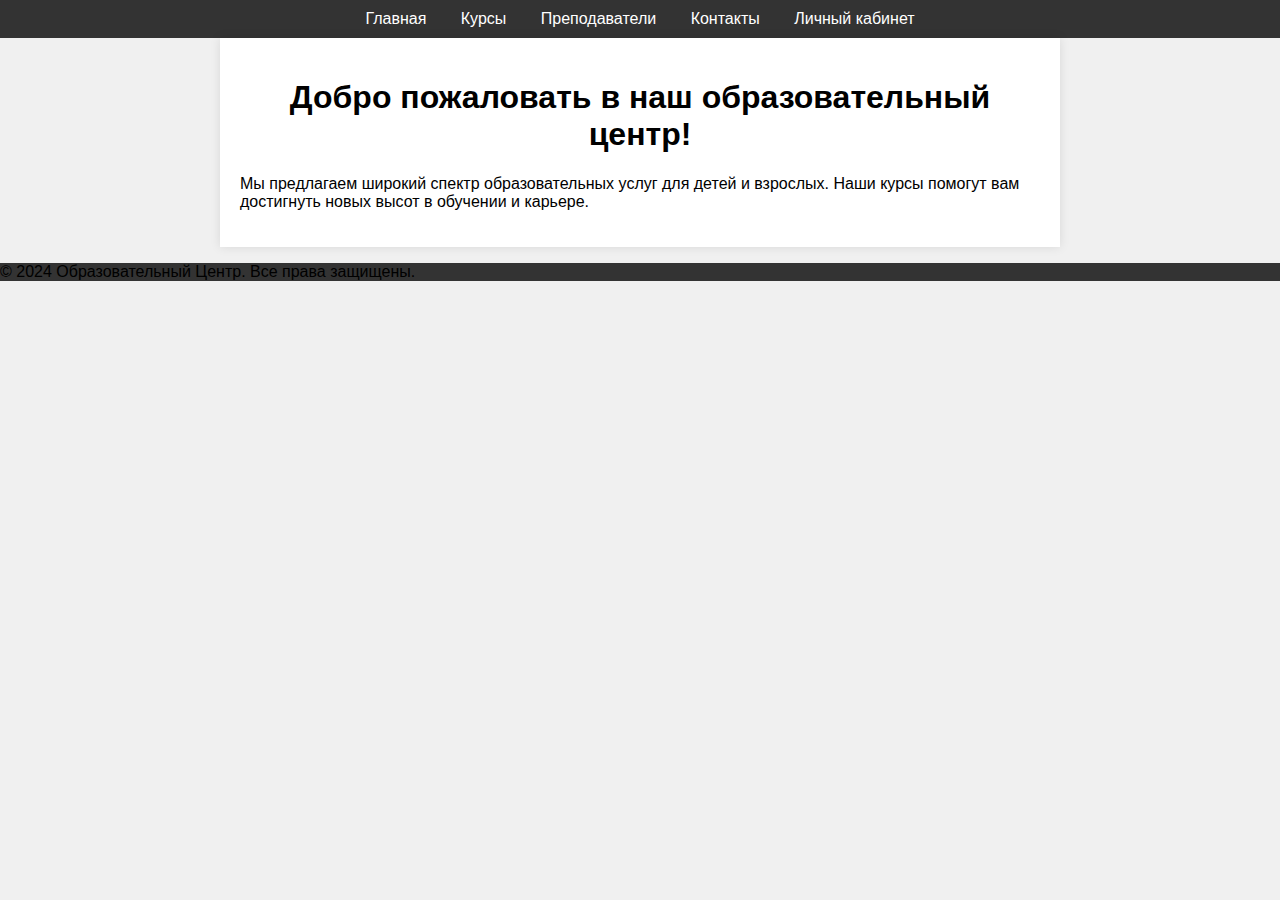
<file: index.html>
<!DOCTYPE html>
<html lang="en">
<head>
    <meta charset="UTF-8">
    <meta name="viewport" content="width=device-width, initial-scale=1.0">
    <title>Образовательный Центр</title>
    <link rel="stylesheet" href="styles.css">
</head>
<body>
    <header>
        <nav>
            <ul>
                <li><a href="index.html">Главная</a></li>
                <li><a href="courses.html">Курсы</a></li>
                <li><a href="teachers.html">Преподаватели</a></li>
                <li><a href="contact.html">Контакты</a></li>
                <li><a href="login.html">Личный кабинет</a></li>
            </ul>
        </nav>
    </header>

    <main>
        <h1>Добро пожаловать в наш образовательный центр!</h1>
        <p>Мы предлагаем широкий спектр образовательных услуг для детей и взрослых. Наши курсы помогут вам достигнуть новых высот в обучении и карьере.</p>
    </main>

    <footer>
        <p>&copy; 2024 Образовательный Центр. Все права защищены.</p>
    </footer>
</body>
</html>
</file>
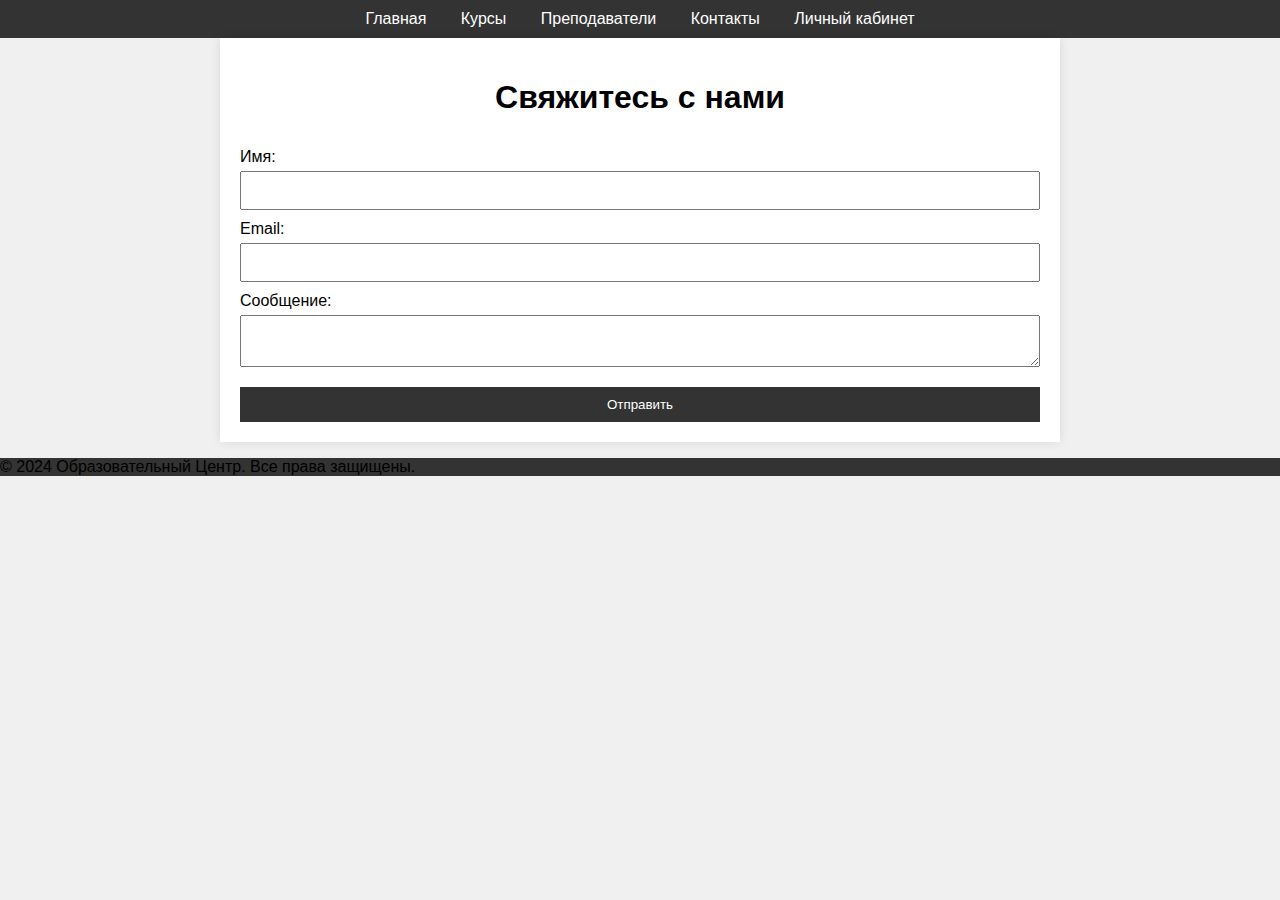
<file: contact.html>
<!DOCTYPE html>
<html lang="en">
<head>
    <meta charset="UTF-8">
    <meta name="viewport" content="width=device-width, initial-scale=1.0">
    <title>Контакты</title>
    <link rel="stylesheet" href="styles.css">
</head>
<body>
    <header>
        <nav>
            <ul>
                <li><a href="index.html">Главная</a></li>
                <li><a href="courses.html">Курсы</a></li>
                <li><a href="teachers.html">Преподаватели</a></li>
                <li><a href="contact.html">Контакты</a></li>
                <li><a href="login.html">Личный кабинет</a></li>
            </ul>
        </nav>
    </header>

    <main>
        <h1>Свяжитесь с нами</h1>
        <form action="submit_form.php" method="post">
            <label for="name">Имя:</label>
            <input type="text" id="name" name="name" required>
            
            <label for="email">Email:</label>
            <input type="email" id="email" name="email" required>
            
            <label for="message">Сообщение:</label>
            <textarea id="message" name="message" required></textarea>
            
            <button type="submit">Отправить</button>
        </form>
    </main>

    <footer>
        <p>&copy; 2024 Образовательный Центр. Все права защищены.</p>
    </footer>
</body>
</html>
</file>
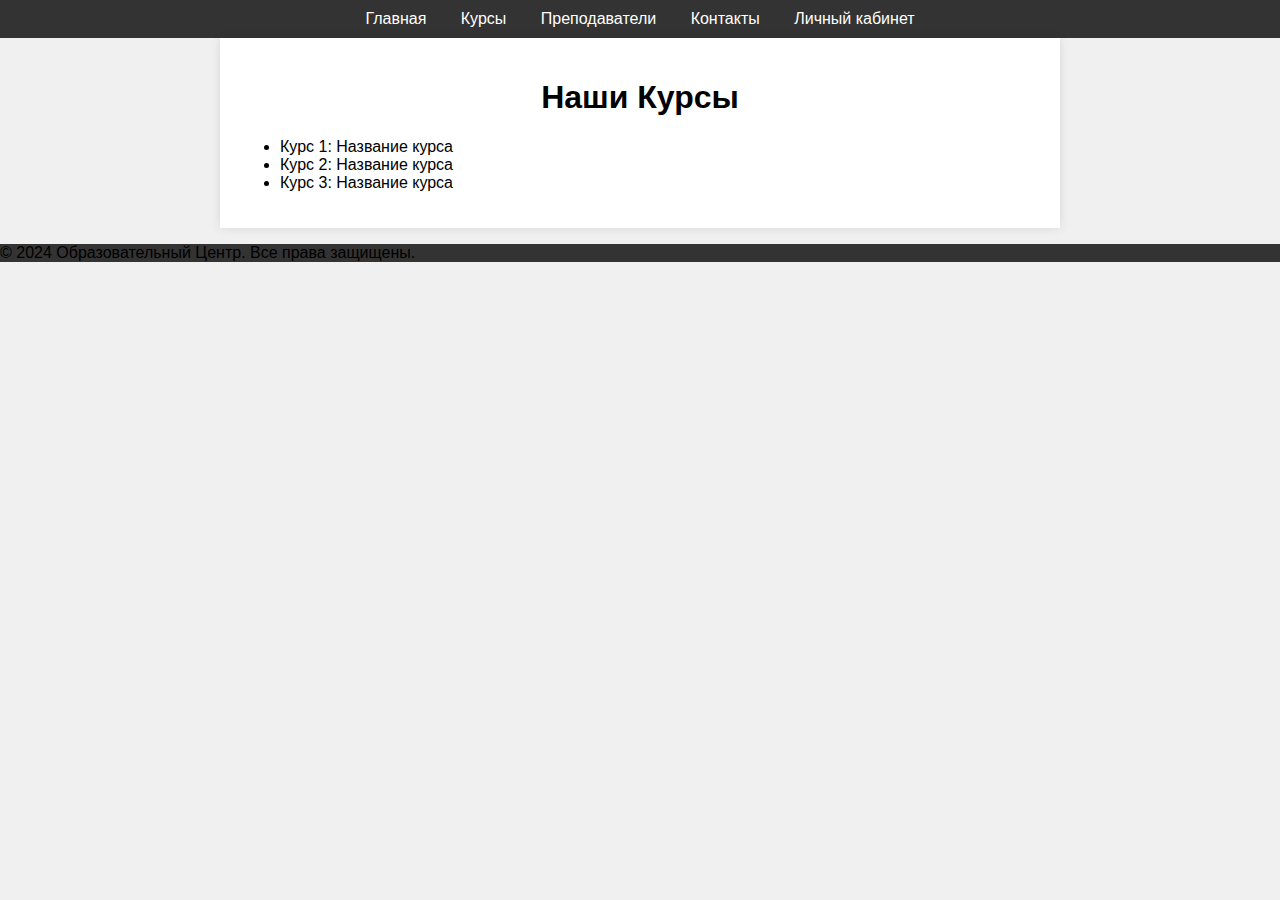
<file: courses.html>
<!DOCTYPE html>
<html lang="en">
<head>
    <meta charset="UTF-8">
    <meta name="viewport" content="width=device-width, initial-scale=1.0">
    <title>Курсы</title>
    <link rel="stylesheet" href="styles.css">
</head>
<body>
    <header>
        <nav>
            <ul>
                <li><a href="index.html">Главная</a></li>
                <li><a href="courses.html">Курсы</a></li>
                <li><a href="teachers.html">Преподаватели</a></li>
                <li><a href="contact.html">Контакты</a></li>
                <li><a href="login.html">Личный кабинет</a></li>
            </ul>
        </nav>
    </header>

    <main>
        <h1>Наши Курсы</h1>
        <ul>
            <li>Курс 1: Название курса</li>
            <li>Курс 2: Название курса</li>
            <li>Курс 3: Название курса</li>
            <!-- Добавьте больше курсов по мере необходимости -->
        </ul>
    </main>

    <footer>
        <p>&copy; 2024 Образовательный Центр. Все права защищены.</p>
    </footer>
</body>
</html>
</file>
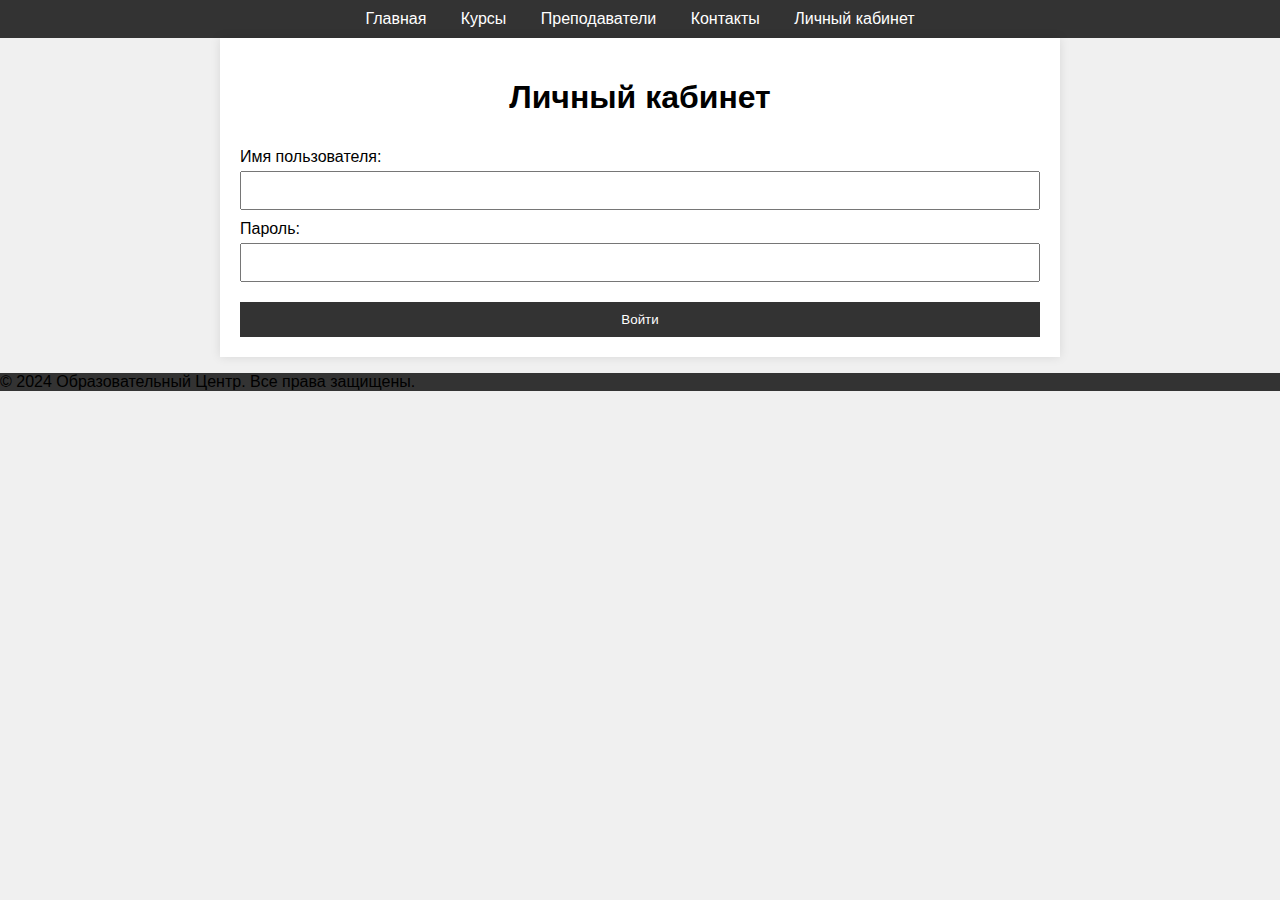
<file: login.html>
<!DOCTYPE html>
<html lang="en">
<head>
    <meta charset="UTF-8">
    <meta name="viewport" content="width=device-width, initial-scale=1.0">
    <title>Личный кабинет</title>
    <link rel="stylesheet" href="styles.css">
</head>
<body>
    <header>
        <nav>
            <ul>
                <li><a href="index.html">Главная</a></li>
                <li><a href="courses.html">Курсы</a></li>
                <li><a href="teachers.html">Преподаватели</a></li>
                <li><a href="contact.html">Контакты</a></li>
                <li><a href="login.html">Личный кабинет</a></li>
            </ul>
        </nav>
    </header>

    <main>
        <h1>Личный кабинет</h1>
        <form action="login_process.php" method="post">
            <label for="username">Имя пользователя:</label>
            <input type="text" id="username" name="username" required>
            
            <label for="password">Пароль:</label>
            <input type="password" id="password" name="password" required>
            
            <button type="submit">Войти</button>
        </form>
    </main>

    <footer>
        <p>&copy; 2024 Образовательный Центр. Все права защищены.</p>
    </footer>
</body>
</html>
</file>
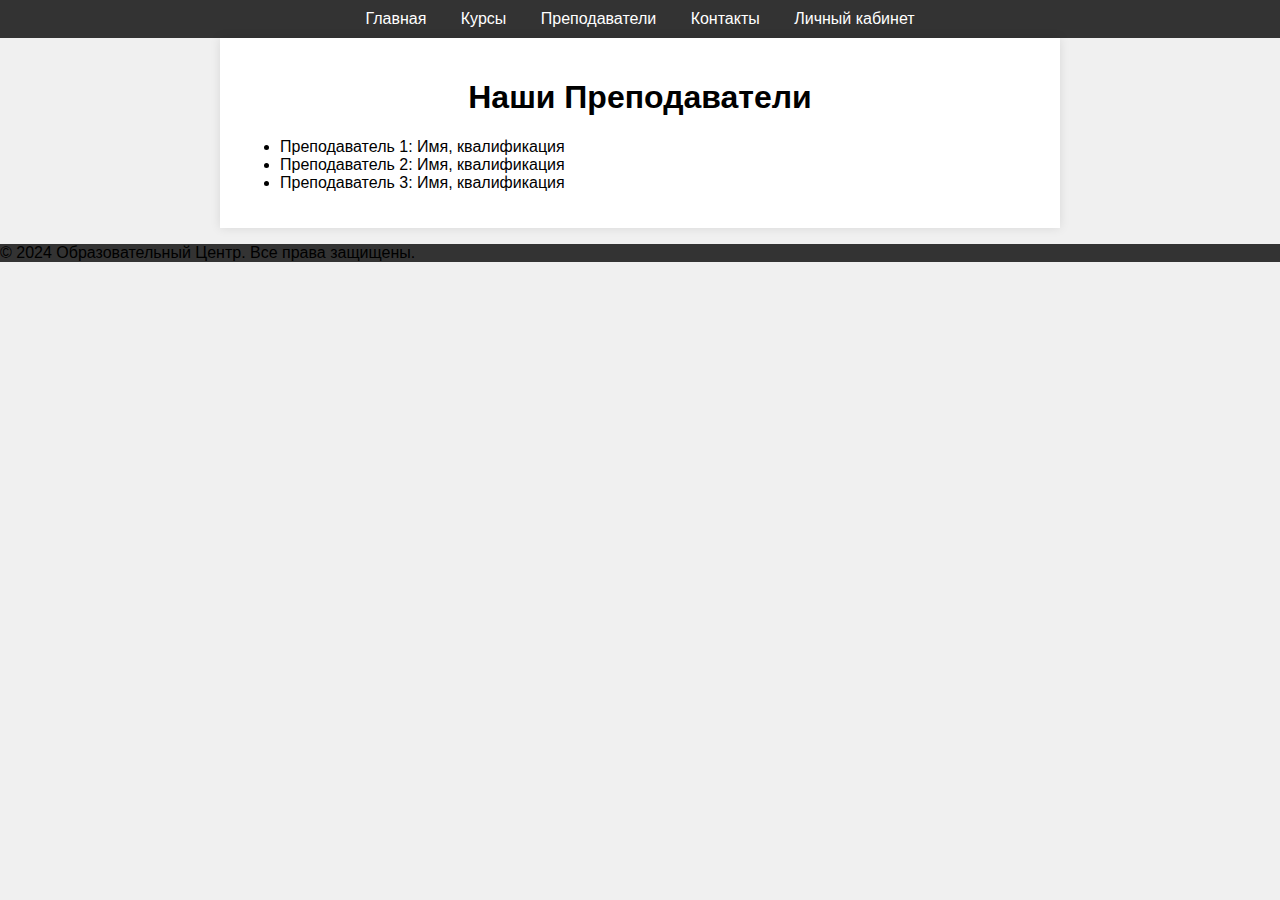
<file: teachers.html>
<!DOCTYPE html>
<html lang="en">
<head>
    <meta charset="UTF-8">
    <meta name="viewport" content="width=device-width, initial-scale=1.0">
    <title>Преподаватели</title>
    <link rel="stylesheet" href="styles.css">
</head>
<body>
    <header>
        <nav>
            <ul>
                <li><a href="index.html">Главная</a></li>
                <li><a href="courses.html">Курсы</a></li>
                <li><a href="teachers.html">Преподаватели</a></li>
                <li><a href="contact.html">Контакты</a></li>
                <li><a href="login.html">Личный кабинет</a></li>
            </ul>
        </nav>
    </header>

    <main>
        <h1>Наши Преподаватели</h1>
        <ul>
            <li>Преподаватель 1: Имя, квалификация</li>
            <li>Преподаватель 2: Имя, квалификация</li>
            <li>Преподаватель 3: Имя, квалификация</li>
            <!-- Добавьте больше преподавателей по мере необходимости -->
        </ul>
    </main>

    <footer>
        <p>&copy; 2024 Образовательный Центр. Все права защищены.</p>
    </footer>
</body>
</html>
</file>
<file: styles.css>
body {
    font-family: Arial, sans-serif;
    margin: 0;
    padding: 0;
    background-color: #f0f0f0;
}

header {
    background-color: #333;
    color: white;
    padding: 10px 0;
}

nav ul {
    list-style-type: none;
    margin: 0;
    padding: 0;
    text-align: center;
}

nav ul li {
    display: inline;
    margin: 0 15px;
}

nav ul li a {
    color: white;
    text-decoration: none;
}

main {
    padding: 20px;
    max-width: 800px;
    margin: auto;
    background-color: white;
    box-shadow: 0 0 10px rgba(0, 0, 0, 0.1);
}

h1 {
    text-align: center;
}

form {
    display: flex;
    flex-direction: column;
}

form label {
    margin-top: 10px;
}

form input, form textarea, form button {
    padding: 10px;
    margin-top: 5px;
}

form button {
    background-color: #333;
    color: white;
    border: none;
    cursor: pointer;
    margin-top: 20px;
}

footer {
    background-color: #333;
}
</file>
